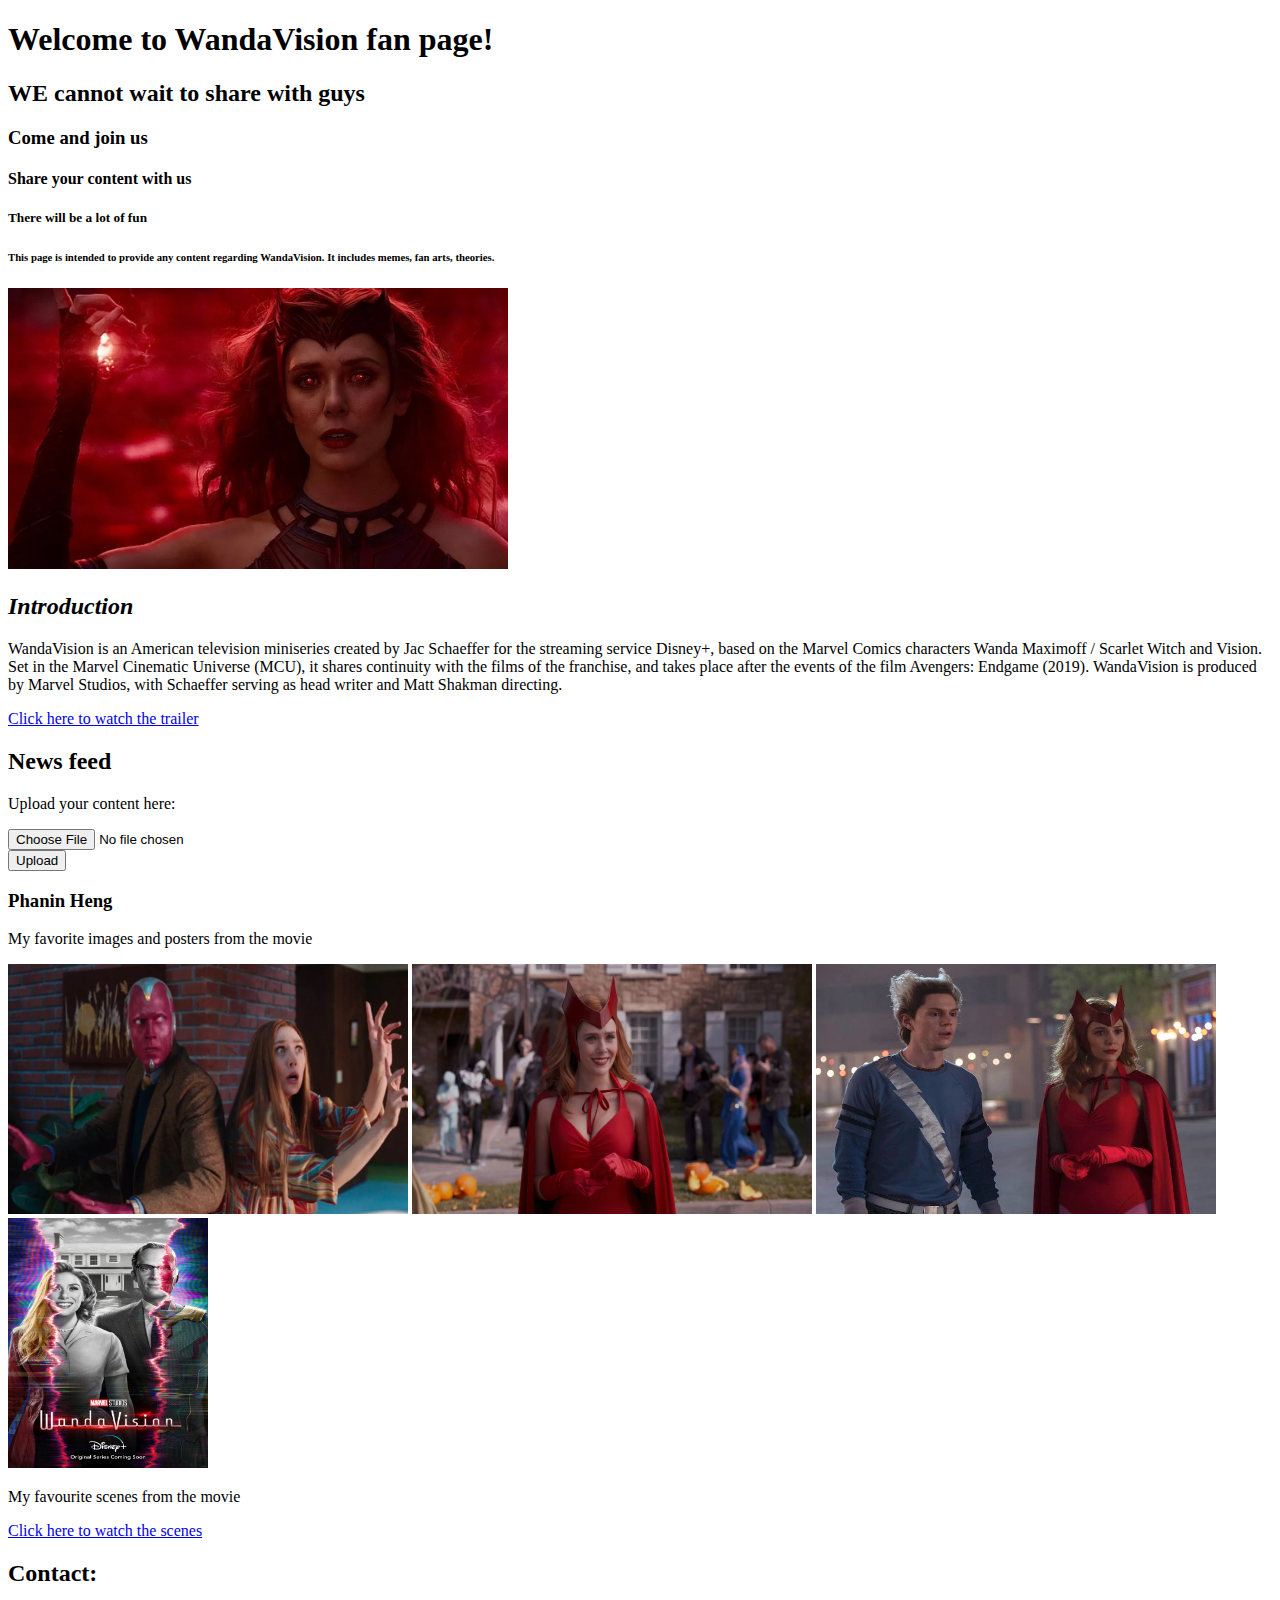
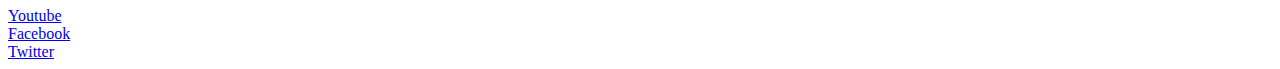
<file: first html/PhaninHeng 2.html>
<!DOCTYPE html>
<html lang="en">
<head>
    <meta charset="UTF-8">
    <meta http-equiv="X-UA-Compatible" content="IE=edge">
    <meta name="viewport" content="width=device-width, initial-scale=1.0">
    <title>Document</title>
</head>
<body>
    <h1 style="font-family:verdana;">Welcome to WandaVision fan page!</h1>
    <h2 style="font-family:verdana;">WE cannot wait to share with guys</h2>
    <h3 style="font-family:verdana;">Come and join us</h3>
    <h4 style="font-family:verdana;">Share your content with us</h4>
    <h5 style="font-family:verdana;">There will be a lot of fun</h5>
    <h6 style="font-family:verdana;">This page is intended to provide any content regarding WandaVision. It includes memes, fan arts, theories.</h6>
    <img src="WandaVision-Scarlet-Witch-.jpg-2.webp" width="500">
    <h2 style="font-family:verdana;"><i>Introduction</i></h2>
    <P>WandaVision is an American television miniseries created by Jac Schaeffer for the streaming service Disney+, based on the Marvel Comics characters Wanda Maximoff / Scarlet Witch and Vision. Set in the Marvel Cinematic Universe (MCU), it shares continuity with the films of the franchise, and takes place after the events of the film Avengers: Endgame (2019). WandaVision is produced by Marvel Studios, with Schaeffer serving as head writer and Matt Shakman directing.</P>
    <a href="https://www.youtube.com/watch?v=sj9J2ecsSpo">Click here to watch the trailer</a>
    <h2>News feed</h2>
    <form action="http://www.example.com/upload.php" method="post">
        <p>Upload your content here:</p>
        <input type="file" name="user-content" /><br />
        <input type="Submit" value="Upload" />
    <h3>Phanin Heng</h3>
    <p>My favorite images and posters from the movie</p>
    <img src="wandavision-ep3-disney-plus-marvel.jpg.webp" width="400" height="250">
    <img src="wandavision-ep-6-1.jpg.webp" width="400" height="250" >
    <img src="wandavision-1x06-pietro-wanda.jpg.webp" width="400" height="250" >
    <img src="25-weeks.jpg" width="200" height="250" >
    <p>My favourite scenes from the movie</p>
    <a href="https://www.youtube.com/watch?v=gxNLBs26xH8&t=3s">Click here to watch the scenes</a>
    </form>
    <footer>
        <h2 style="font-family:verdana;">Contact:</h2>
        <li><a href="https://www.youtube.com/channel/UCvC4D8onUfXzvjTOM-dBfEA">Youtube</a></li>
        <li><a href="https://www.facebook.com/MCU.DCEU.fanclub/">Facebook</a></li>
        <li><a href="https://twitter.com/marvelstudios?lang=en">Twitter</a></li>
    </footer>
    
</body>
</html>
</file>
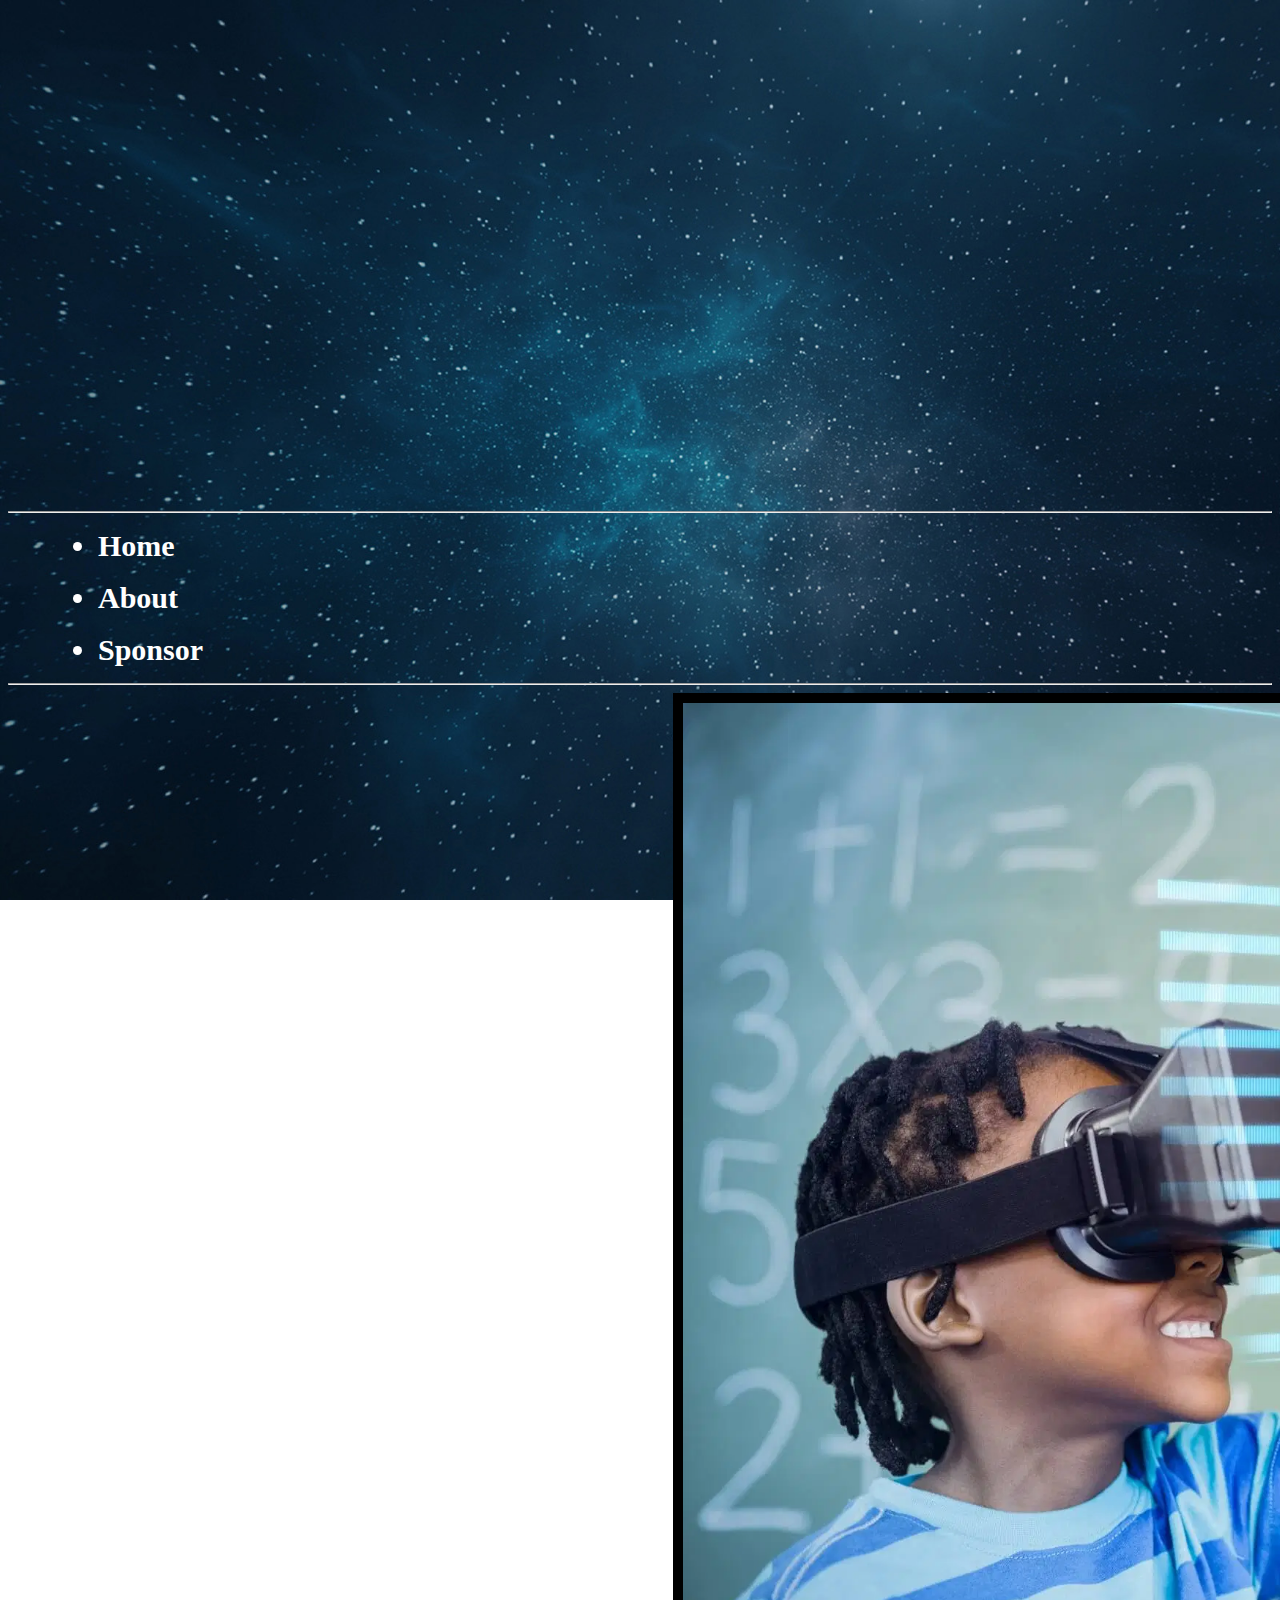
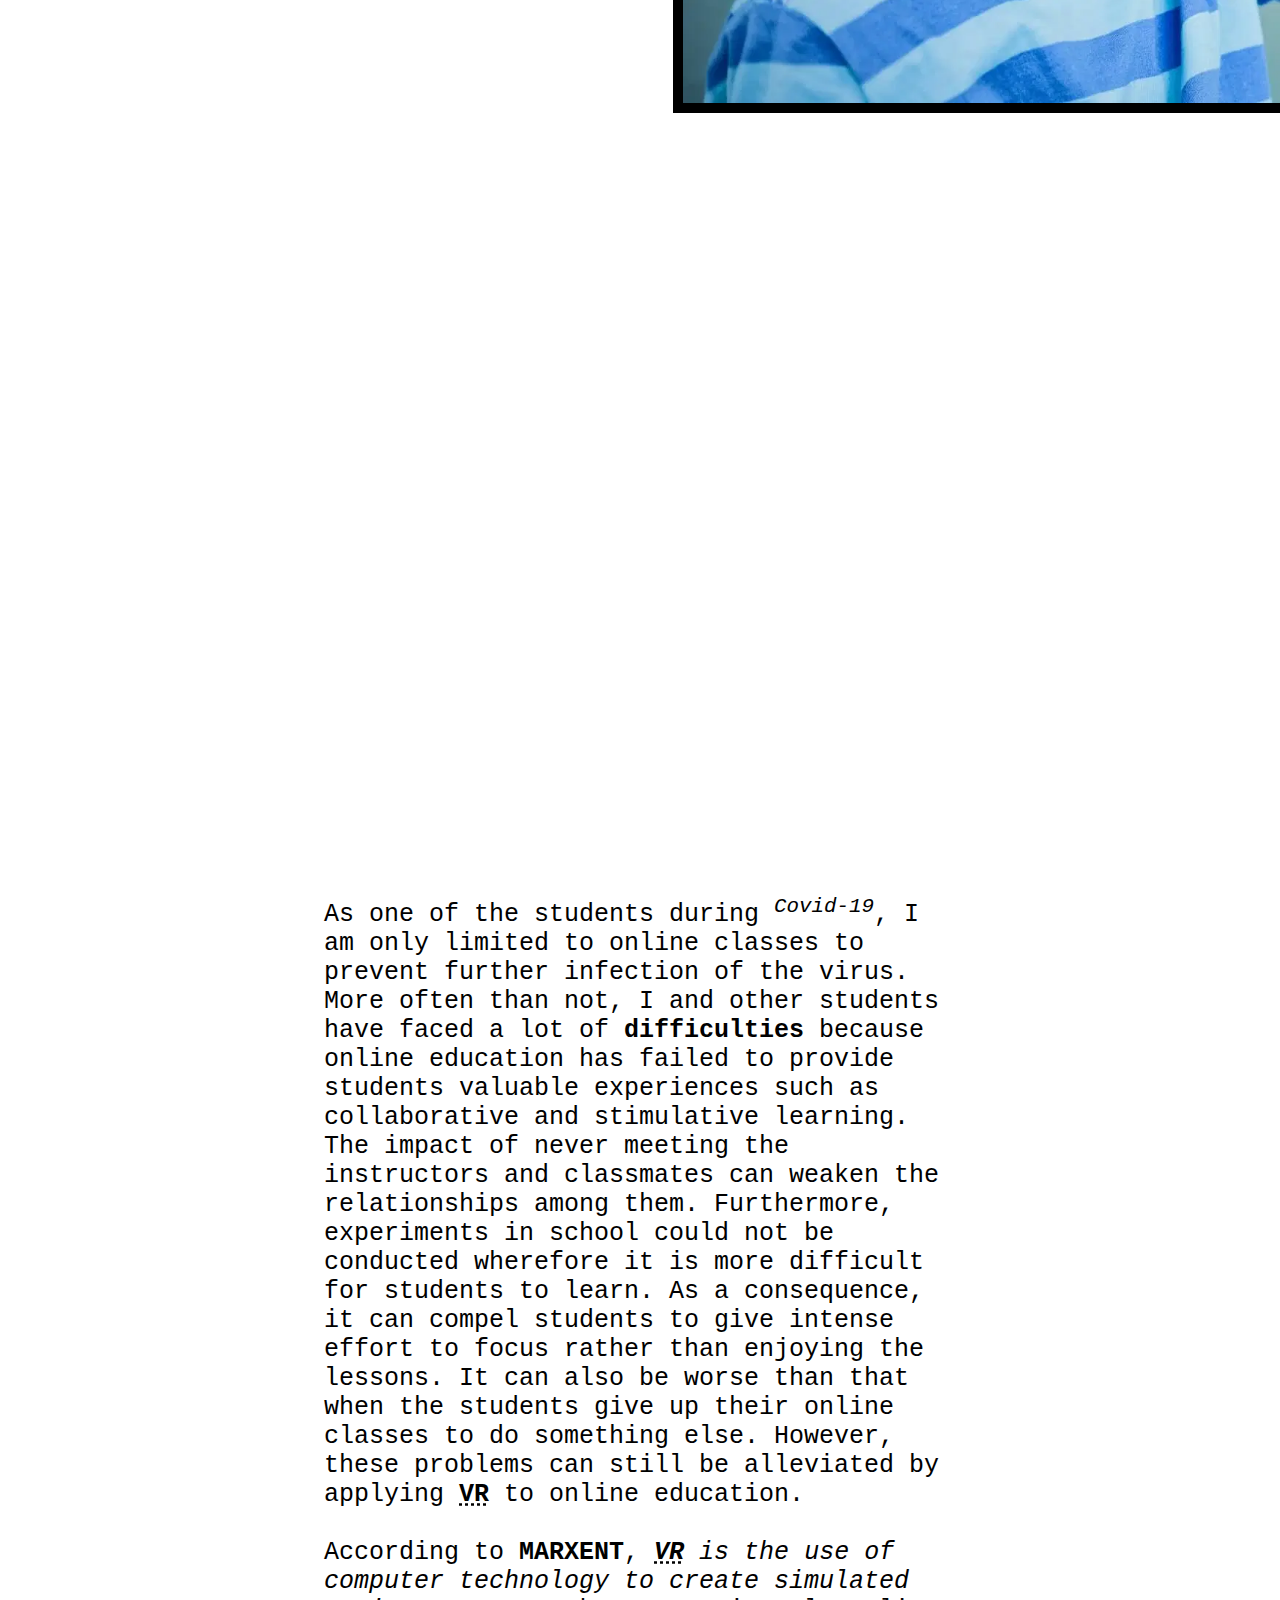
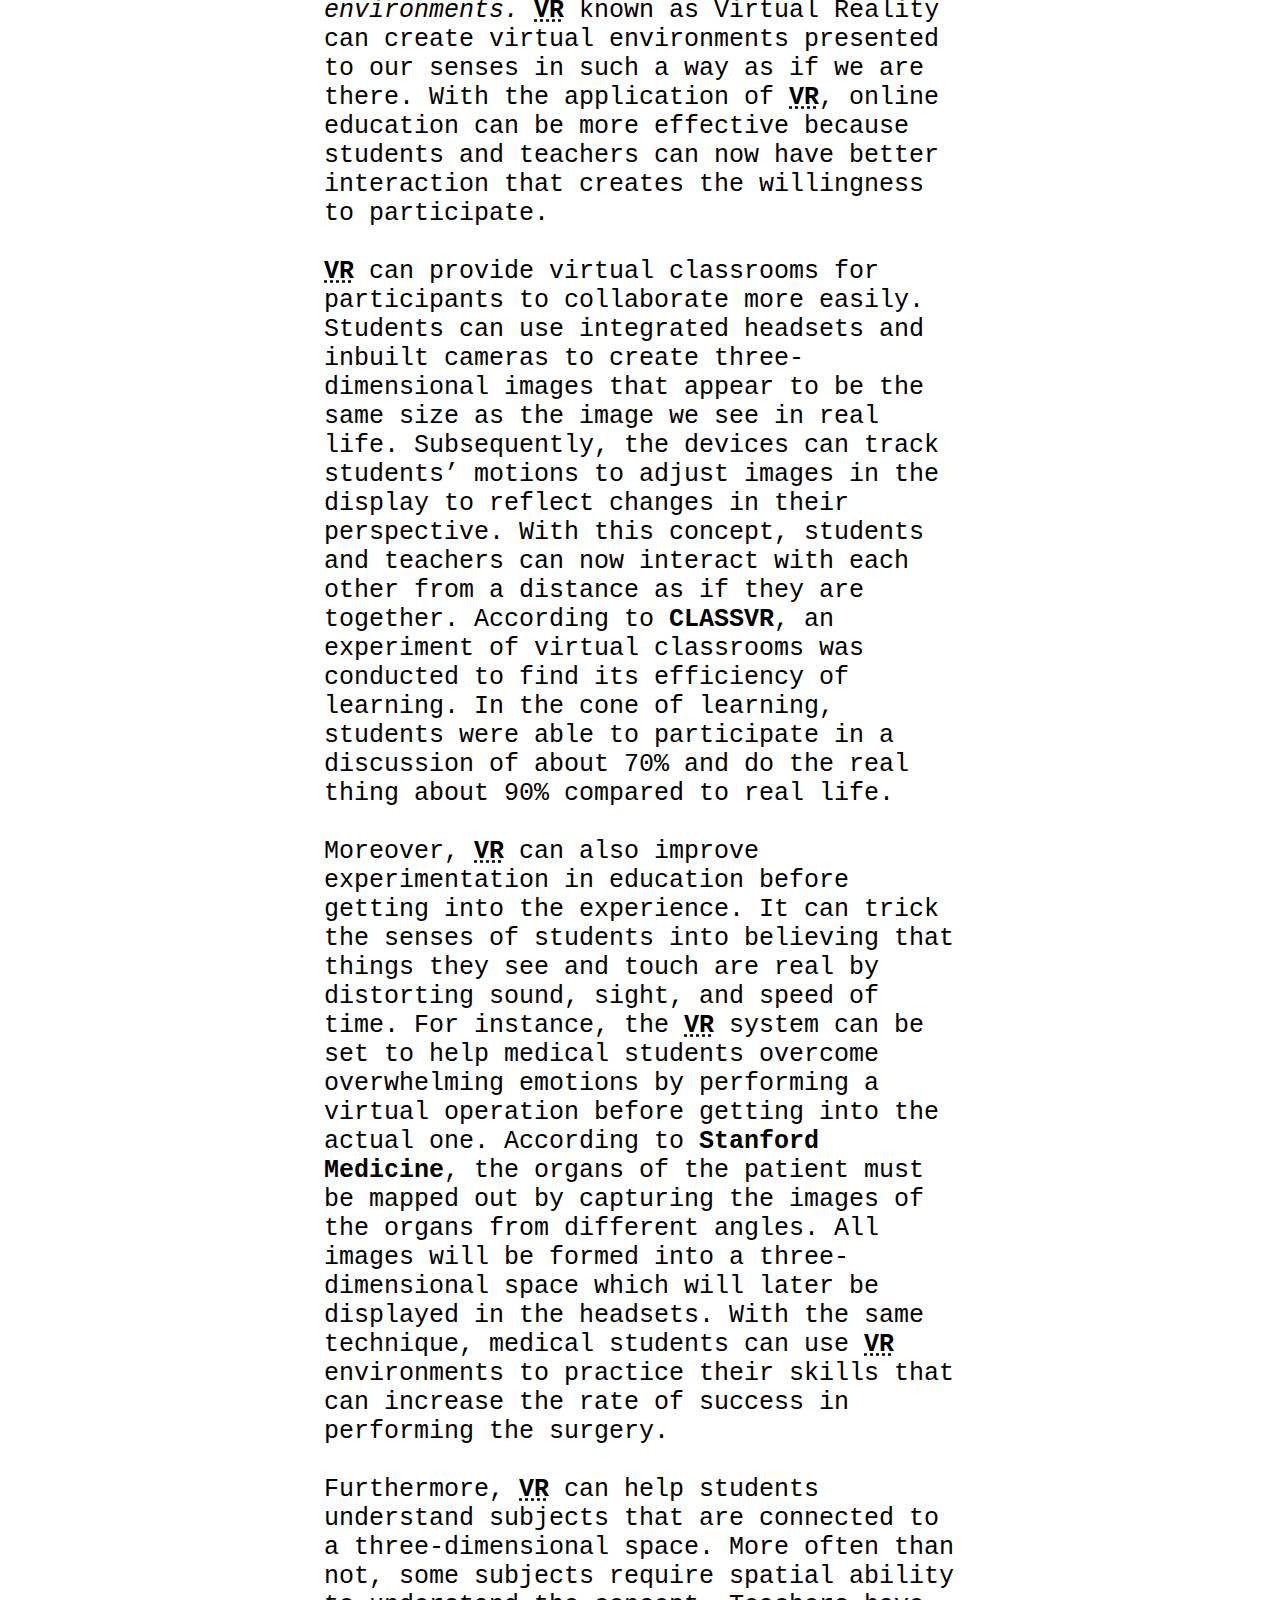
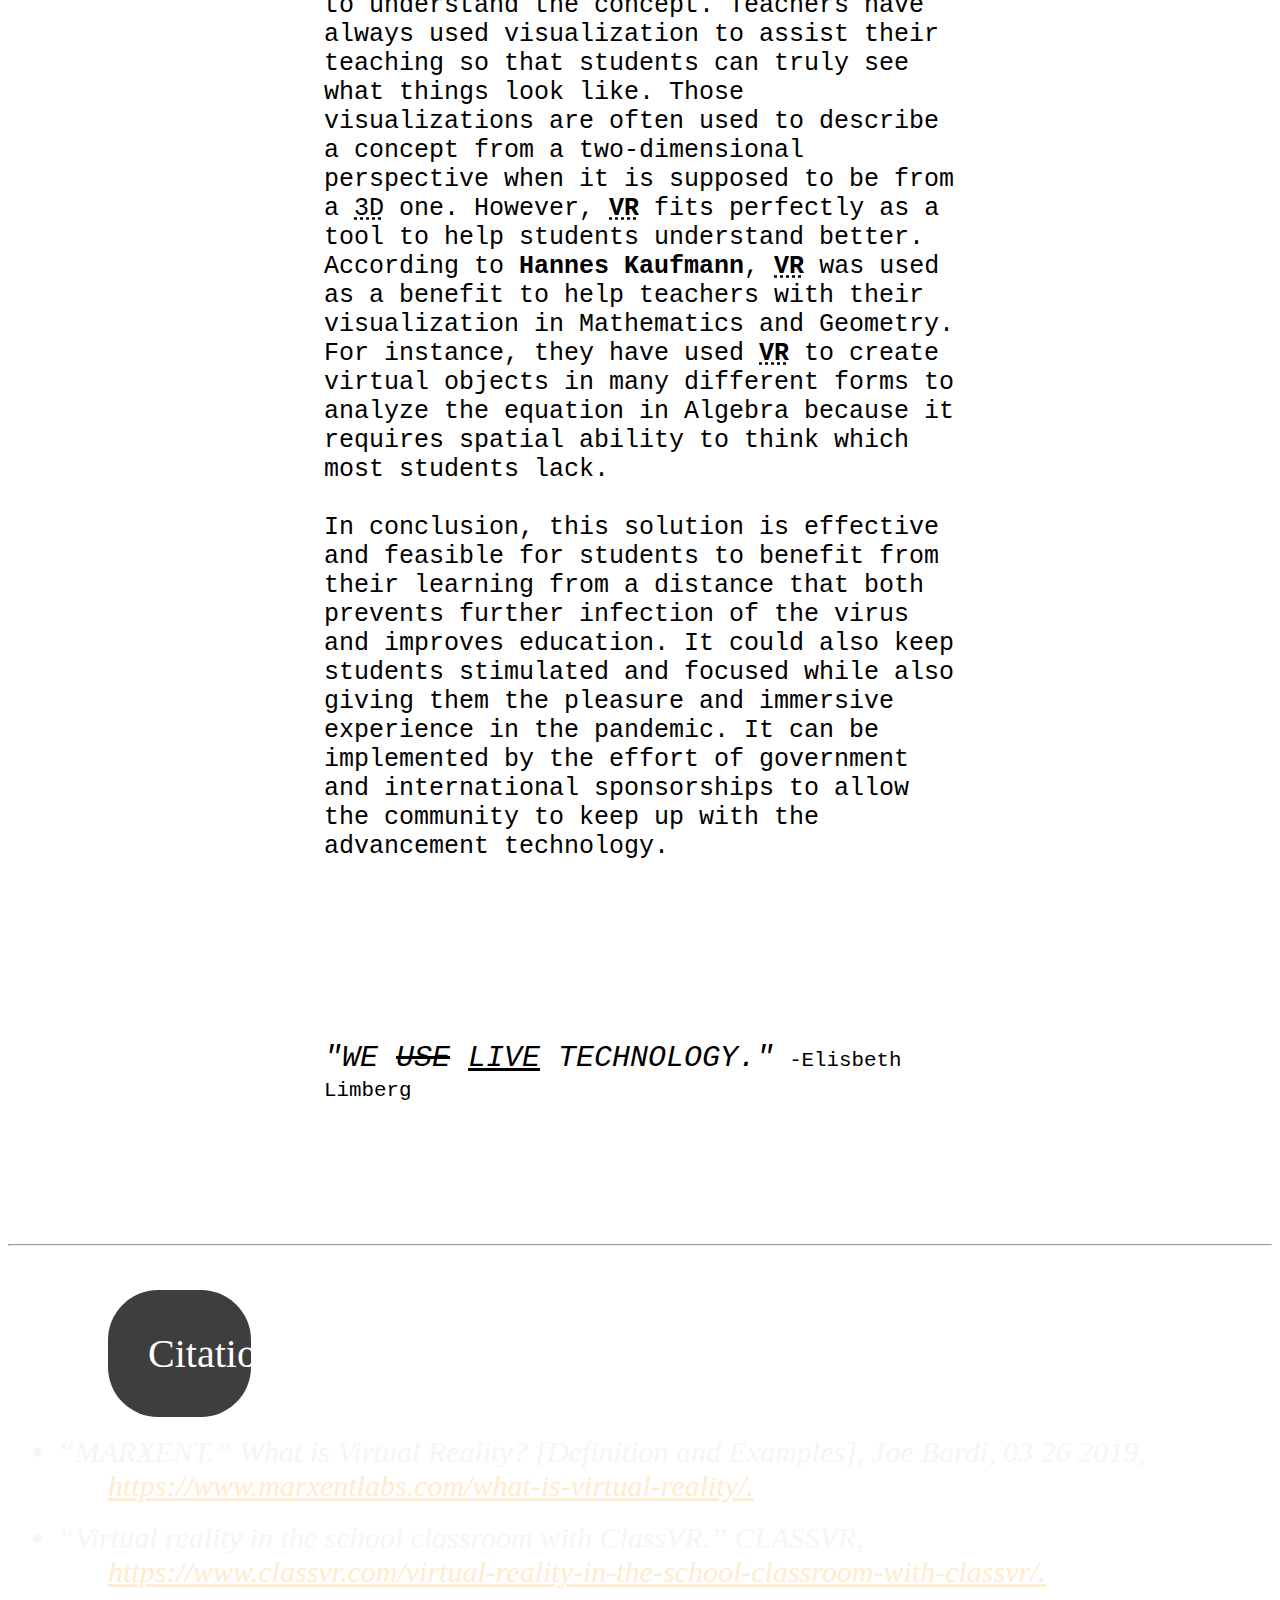
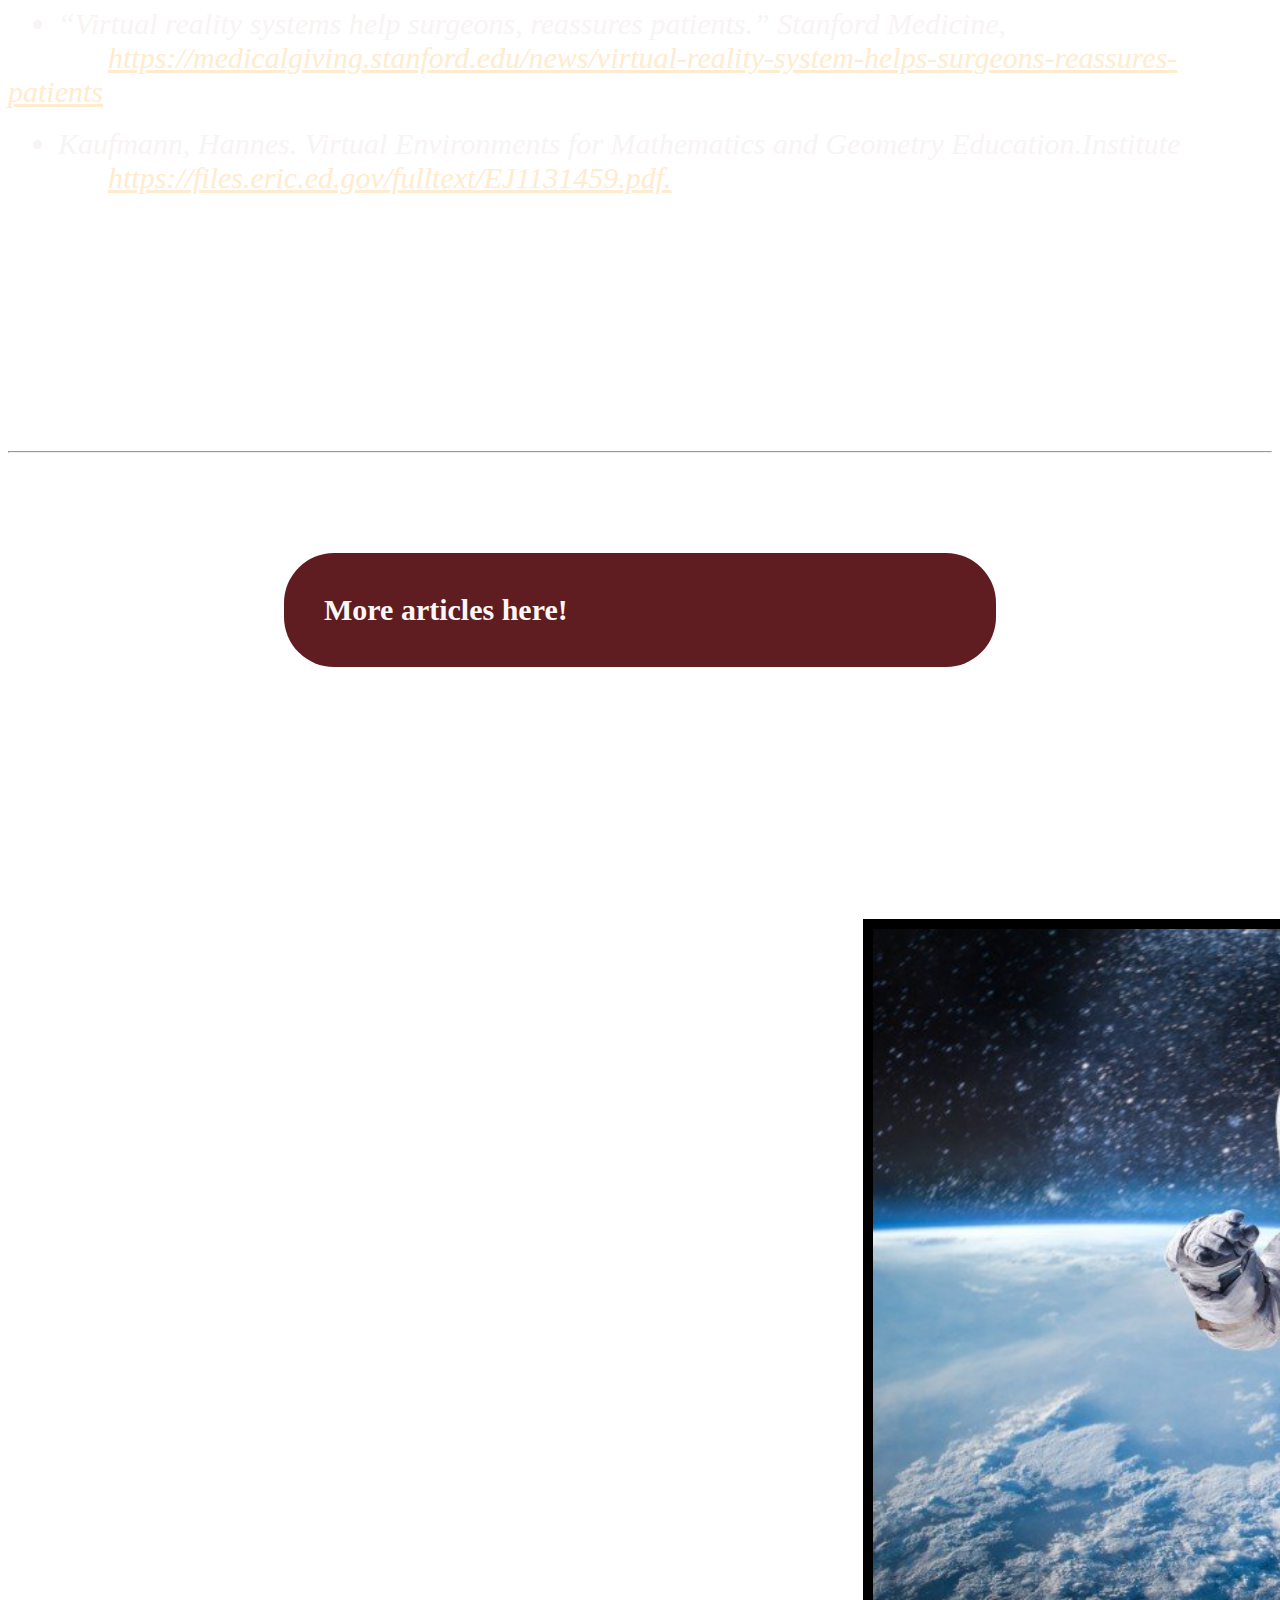
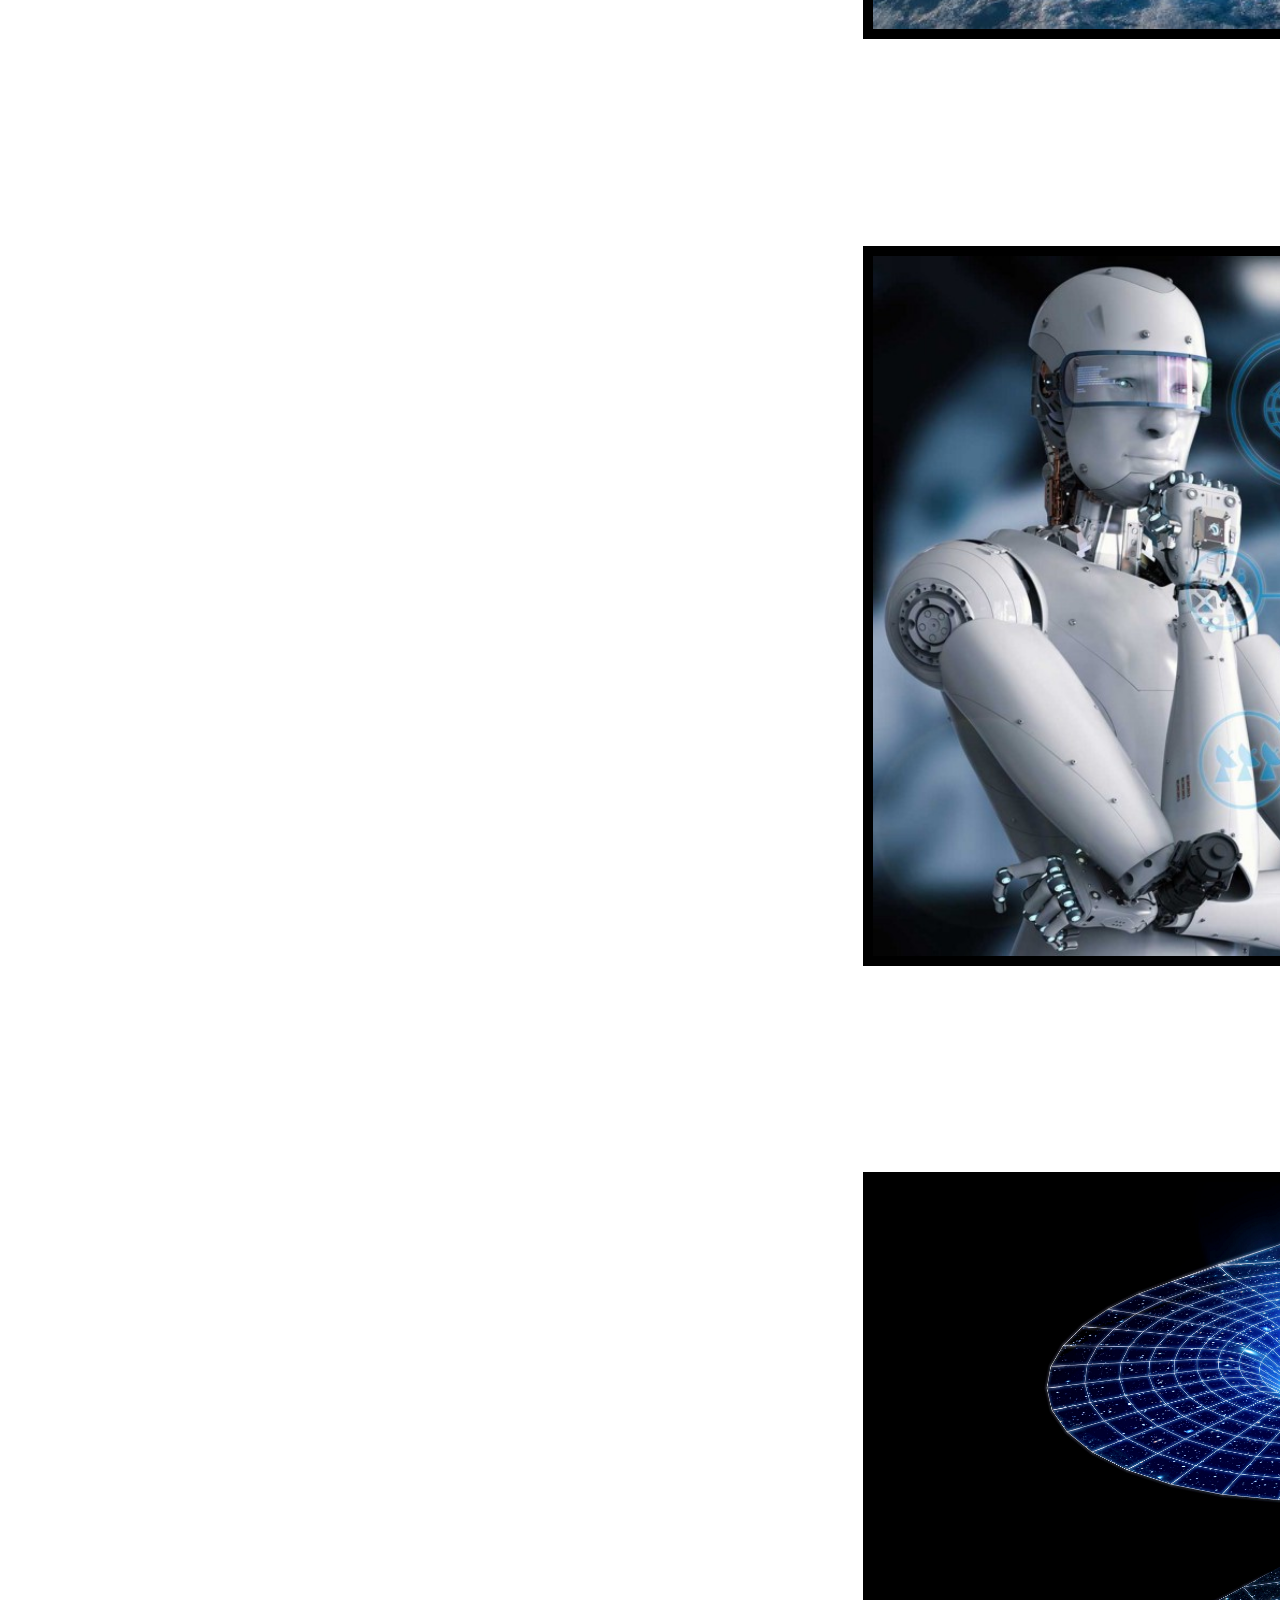
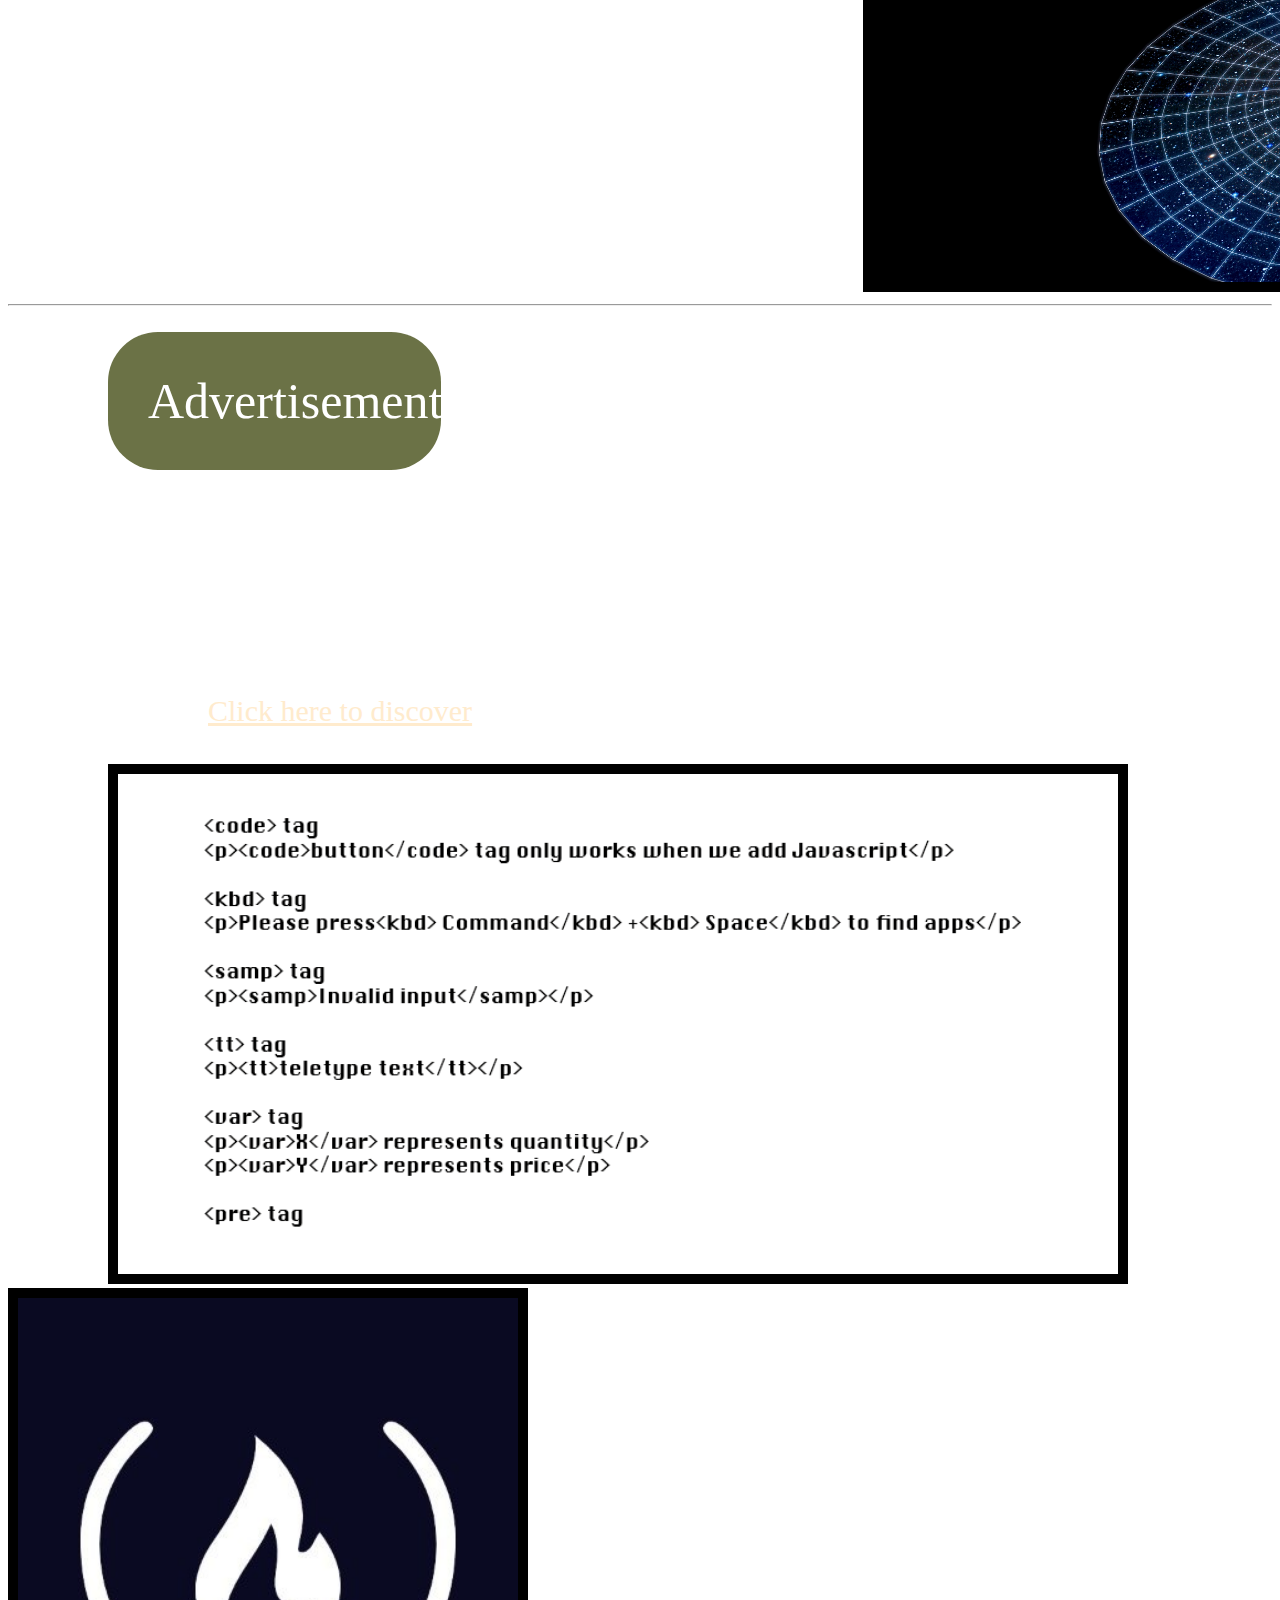
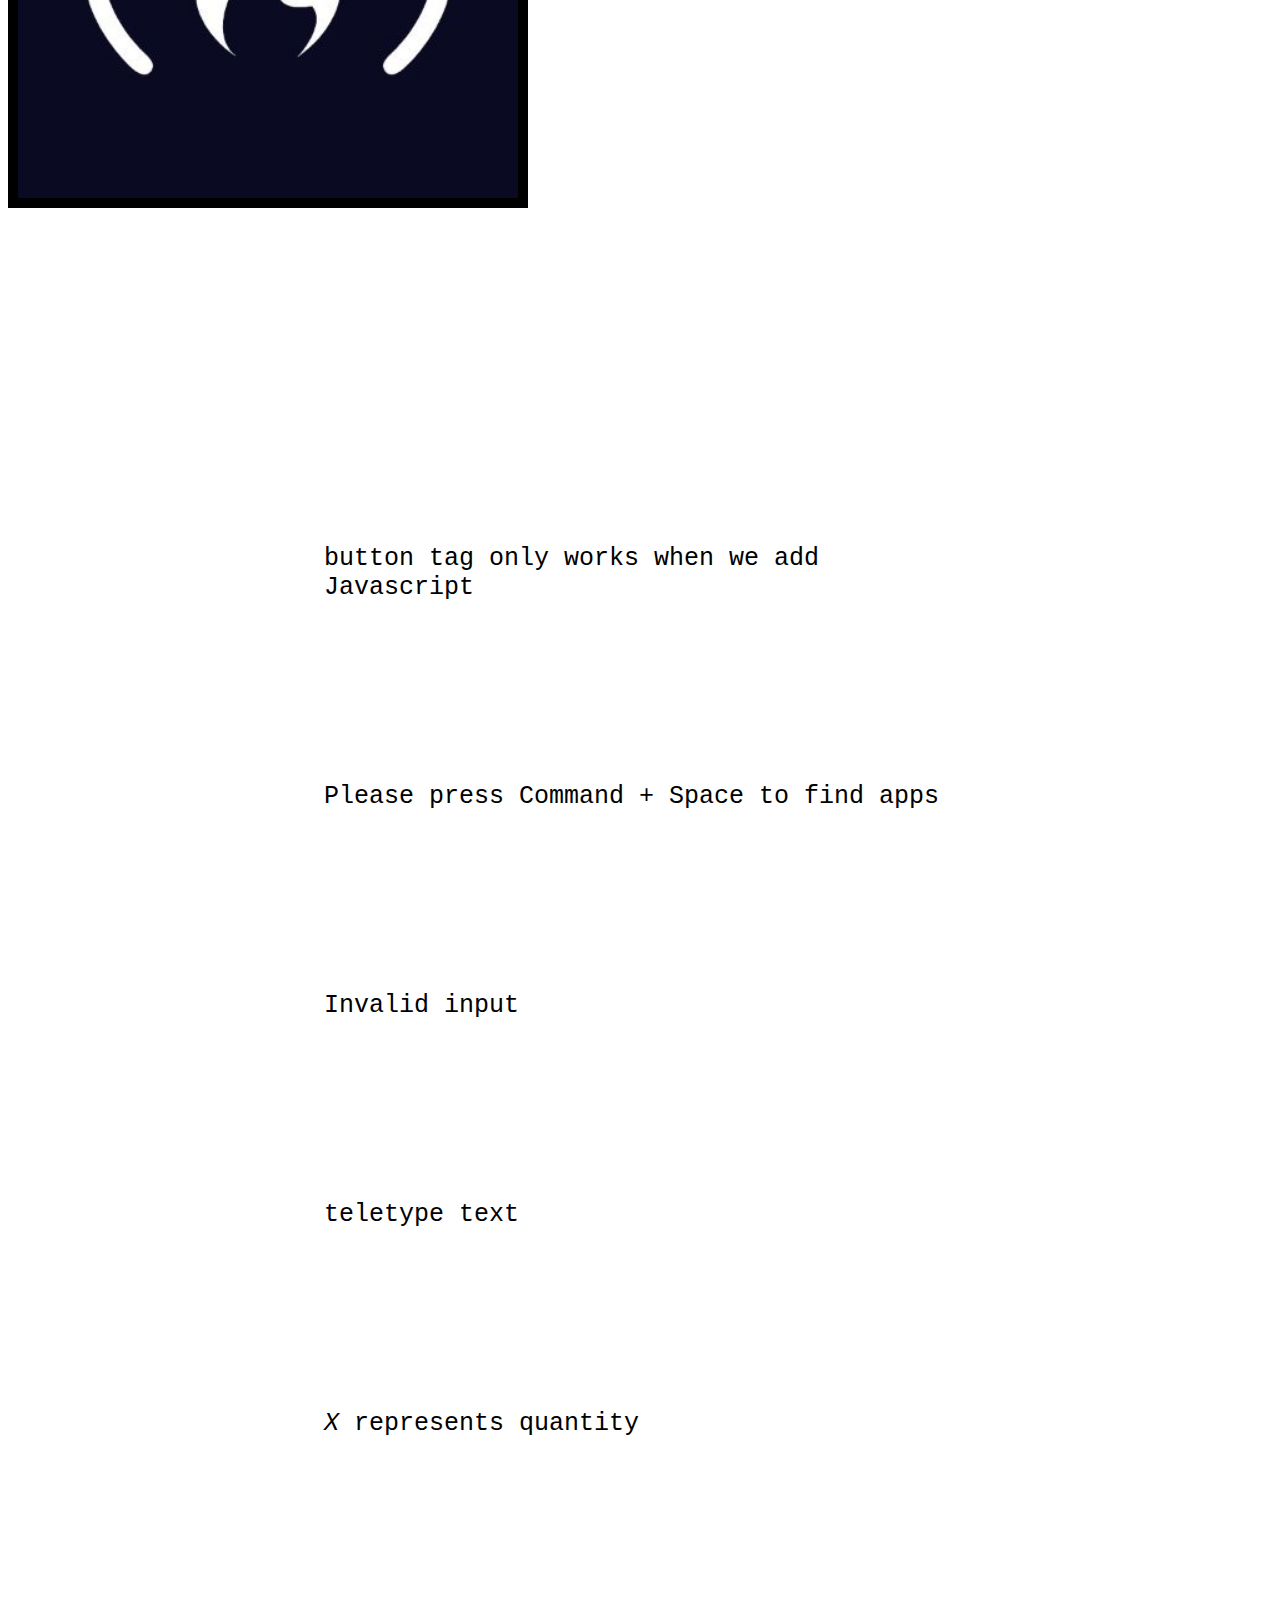
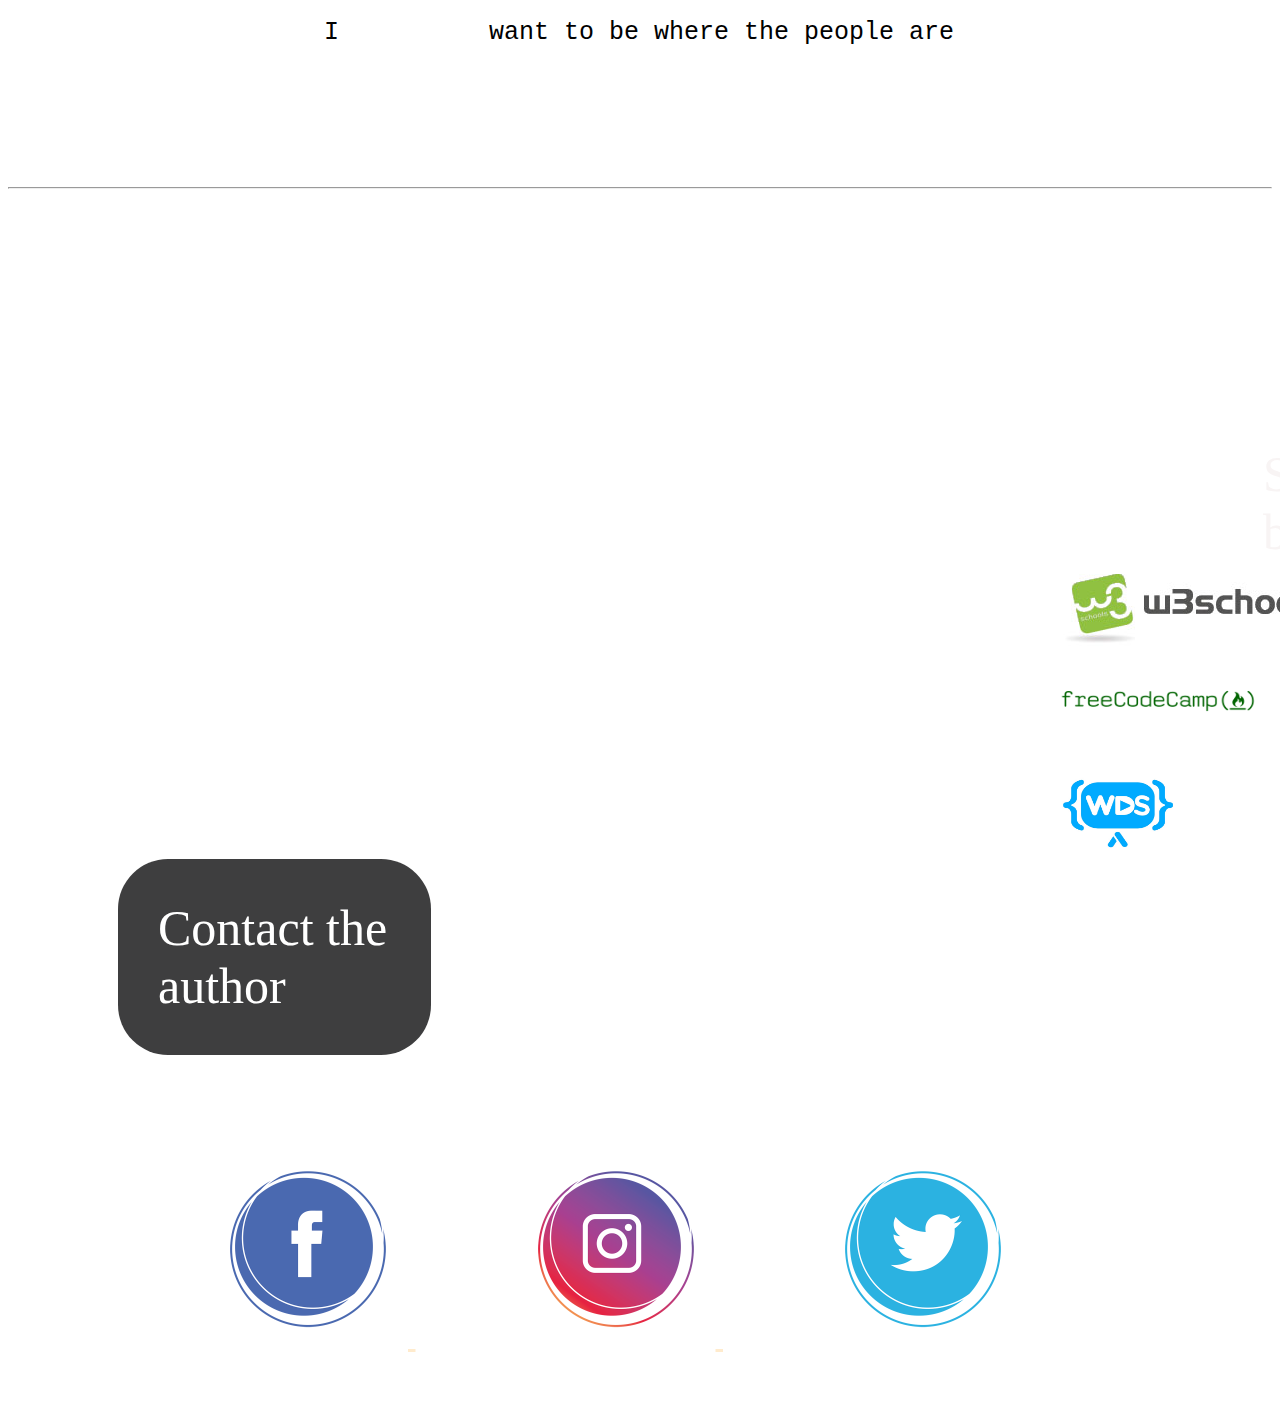
<file: WEB/Quiz.html>
<!DOCTYPE html>
<html lang="en">

<head>
    <title>NerdSquad</title>
    <link rel="stylesheet" href="Quiz.css" />
</head>

<body>
    <header>
        <h2><strong><i>
                    Welcome to NerdSquad!
                </i></strong></h2>
        <nav>
            <hr>
            <ul>
                <li class="menu"><b>Home</b></li>
                </br>
                <li class="menu"><b>About</b></li>
                </br>
                <li class="menu"><b>Sponsor</b></li>
            </ul>
        </nav>
        <hr>
        <div class="poster">
            <img src="VR.webp" border="10" width=1500 height=1000>
        </div>
        <h1>The Future Education With Virtual Reality</h1>
        <div class="upload-date"><i>13rd of March 2021</i></div>
        <div class="author"><i>By Phanin Heng</i></div>
        <p>
            As one of the students during <sup><em>Covid-19</em></sup>, I am only limited to online classes to prevent
            further
            infection of the virus. More often than not, I and other students have faced a lot of
            <strong>difficulties</strong>
            because online education has failed to provide students valuable experiences such as collaborative and
            stimulative learning.
            The impact of never meeting the instructors and classmates can weaken the relationships among them.
            Furthermore, experiments in school could not be conducted wherefore it is more difficult for students to
            learn.
            As a consequence, it can compel students to give intense effort to focus rather than enjoying the lessons.
            It can also be worse than that when the students give up their online classes to do something else.
            However, these problems can still be alleviated by applying <strong><abbr
                    title="Virtual Reality">VR</abbr></strong> to online education.
            </br>
            </br>
            According to <b>MARXENT</b>, <dfn><strong><abbr title="Virtual Reality">VR</abbr></strong> is the use of
                computer technology to create simulated
                environments.</dfn> <strong><abbr title="Virtual Reality">VR</abbr></strong> known as Virtual Reality
            can create
            virtual environments presented to our
            senses in
            such a way as if we are there. With the application of <strong><abbr
                    title="Virtual Reality">VR</abbr></strong>, online education can be more
            effective
            because students and teachers can now have better interaction that creates the willingness to participate.
            </br>
            </br>
            <strong><abbr title="Virtual Reality">VR</abbr></strong> can provide virtual classrooms for participants
            to collaborate more easily.
            Students can use integrated headsets and inbuilt cameras to create
            three-dimensional images that appear to be the same size as the image we see in real life.
            Subsequently, the devices can track students’ motions to
            adjust images in the display to reflect changes in their perspective.
            With this concept, students and teachers can now interact with each other from a distance as if they are
            together.
            According to <b>CLASSVR</b>, an experiment of virtual classrooms was conducted to find its efficiency of
            learning.
            In the cone of learning, students were able to participate in
            a discussion of about 70% and do the real thing about 90% compared to real life.
            </br>
            </br>
            Moreover, <strong><abbr title="Virtual Reality">VR</abbr></strong> can also improve experimentation in
            education before getting into the experience.
            It can trick the senses of students into believing that things they see and touch are real
            by distorting sound, sight, and speed of time. For instance, the <strong><abbr
                    title="Virtual Reality">VR</abbr></strong> system can be set to
            help
            medical students overcome overwhelming emotions by performing a virtual operation before getting into the
            actual one.
            According to <b>Stanford Medicine</b>, the organs of the patient must be mapped out by capturing the images
            of the organs from different angles.
            All images will be formed into a three-dimensional space which will later be displayed in the headsets.
            With the same technique, medical students can use <strong><abbr title="Virtual Reality">VR</abbr></strong>
            environments to practice their skills
            that can increase the rate of success in performing the surgery.
            </br>
            </br>
            Furthermore, <strong><abbr title="Virtual Reality">VR</abbr></strong> can help students understand
            subjects that are connected to a three-dimensional
            space.
            More often than not, some subjects require spatial ability to understand the concept.
            Teachers have always used visualization to assist their teaching so that students can truly see what things
            look like.
            Those visualizations are often used to describe a concept from a two-dimensional perspective
            when it is supposed to be from a <acronym title="three-dimensional">3D</acronym> one. However, <strong><abbr
                    title="Virtual Reality">VR</abbr></strong> fits perfectly as a
            tool to help
            students understand better.
            According to <b>Hannes Kaufmann</b>, <strong><abbr title="Virtual Reality">VR</abbr></strong> was used
            as a benefit to help teachers with their visualization in Mathematics and Geometry.
            For instance, they have used <strong><abbr title="Virtual Reality">VR</abbr></strong> to create virtual
            objects in many different forms to analyze the
            equation in Algebra because it requires spatial ability to think which most students lack.
            </br>
            </br>
            In conclusion, this solution is effective and feasible for students to benefit from their learning
            from a distance that both prevents further infection of the virus and improves education.
            It could also keep students stimulated and focused while also giving them the pleasure and immersive
            experience in the pandemic.
            It can be implemented by the effort of government and international sponsorships to
            allow the community to keep up with the advancement technology.
        </p>
        <blockquote cite="https://www.pinterest.com/pin/620159811157324682/"><big><i>"WE <del>USE</del> <ins>LIVE</ins>
                    TECHNOLOGY."</i></big> <small>-Elisbeth Limberg</small></blockquote>
        <hr>
        </br>
        </br>
        <div class="citation">Citation</div>
        </br>
        <cite>
            <li>“MARXENT.” What is Virtual Reality? [Definition and Examples], Joe Bardi, 03 26 2019,</li>
            <a
                href="https://www.marxentlabs.com/what-is-virtual-reality/.">https://www.marxentlabs.com/what-is-virtual-reality/.</a>
            </br>
            </br>
            <li>“Virtual reality in the school classroom with ClassVR.” CLASSVR,</li>
            <a href="https://www.classvr.com/virtual-reality-in-the-school-classroom-with-classvr/.">https://www.classvr.com/virtual-reality-in-the-school-classroom-with-classvr/.
            </a>
            </br>
            </br>
            <li>“Virtual reality systems help surgeons, reassures patients.” Stanford Medicine,</li>
            <a href="https://medicalgiving.stanford.edu/news/virtual-reality-system-helps-surgeons-reassures-patients.html#:~:text=The%20virtual%20reality%20system%20is,in%20a%20three%2Ddimensional%20space.&text=and%20educate%20patients.-,It%20also%20helps%20surgeons%20in%20th.
        ">https://medicalgiving.stanford.edu/news/virtual-reality-system-helps-surgeons-reassures-patients
            </a>
            </br>
            </br>
            <li>Kaufmann, Hannes. Virtual Environments for Mathematics and Geometry Education.Institute
            </li>
            <a
                href="https://files.eric.ed.gov/fulltext/EJ1131459.pdf.">https://files.eric.ed.gov/fulltext/EJ1131459.pdf.</a>
        </cite>
        <div class="CopyandReg">&copy &reg</div>
        </br>
        <hr>
        <h3>More articles here!</h3>
        <section>
            <h5><q><ins>The world is not moving <bdo dir="rtl">backwards</bdo></q><small>-Spencer Johnson</small></ins>
            </h5>
            <span class="first-container">
                <img src="space-astronaut.jpg" border="10" width=1100 height=700>
            </span>
            <h5><q><ins>Will AI replace humans in the next 100 years?</q><small>-Misa Amane</small></ins></h5>
            <span class="second-container">
                <img src="AI.jpeg" border="10" width=1100 height=700>
            </span>
            <h5><q><ins>"The theories of parallel universe"</q><small>-Eric Patrick</small></ins></h5>
            <span class="second-container">
                <img src="Parallel.jpg" border="10" width=1100 height=700>
            </span>
        </section>
        <hr>
        </br>
        <section>
            <div class="advertisement">Advertisement</div>
            </br>
            </br>
            </br>
            <div class="description">Want to learn HTML? FreeCodeCamp is a non-profit organization that consists of an
                interactive learning web platform, </br>
                an online community forum, chat rooms, online publications and local organizations that intend to make
                learning web development </br>accessible to anyone. FreeCodeCamp could expand your vision on each HTML
                tag.
                </br> <a class="freecodecamp" href="https://www.freecodecamp.org">Click here to discover</a>
            </div>
            </br>
            </br>
            <img class="ads" src="Asset 2.png" border="10" width=1000 height=500>
            <img src="Freecodecamp.jpg" border="10" width=500 height=500>
            </br>
            </br>
            </br>
            </br>

            <div class="output">Output</div>
            <!-- <code> tag -->
            <p><code>button</code> tag only works when we add Javascript</p>
            <!-- <kbd> -->
            <p>Please press<kbd> Command</kbd> +<kbd> Space</kbd> to find apps</p>
            <!-- <samp> -->
            <p><samp>Invalid input</samp></p>
            <!-- <tt> -->
            <p><tt>teletype text</tt></p>
            <!-- <var> -->
            <p><var>X</var> represents quantity</p>
            <!-- <pre> -->
            <pre>I          want to be where the people are</pre>
        </section>
    </header>
    <hr>
    <div class="quote">
        WE LOVE SCIENCE
    </div>
    </br>
    <div class="Sponsor">Sponsored by</div>
    <div class="SponsorLogo">
        <img src="w3schools-logo.png">
        <img src="freecodecamp-vector-logo.png" width=200 height=100>
        <img src="WebDevs.jpg" width=120 height=100>
    </div>
    <footer>
        <div class="contact">Contact the author</div>
        </br>
        <address>No. 8, St. 315, Boeng Kak 1, Tuol Kork, Phnom Penh, Cambodia</address>
        <div class="instruction"><i><sub><ins>Click the icon to access</ins></sub></i></div>
        <a href="https://www.facebook.com/profile.php?id=100008142790652" target="_blank">
            <img src="Facebook copy.png" width=200 height=200>
        </a>
        <a href="https://www.instagram.com/valkyrage/" target="_blank">
            <img src="Instagram copy.png" width=200 height=200>
        </a>
        <a href="https://twitter.com/Phanin83607992" target="_blank">
            <img src="Twitter copy.png" width=200 height=200>
        </a>
        </br>
        </br>
        </br>
    </footer>
</body>

</html>
</file>
<file: WEB/Quiz.css>
.menu {
    font-family: 'Time News Roman';
    color: white;
}
p {
    margin-right: 200px;
    margin-left: 200px;
    font-size: 25px;
    font-family: 'Courier new';
    color: black;
    background: white;
    width: 50%;
    padding: 40px;
    margin: 100px auto;
    border-radius: 10px;
}
li {
    font-size: 30px;
    margin-left: 50px;
    color: rgb(248, 244, 244);
}
h1 {
    margin-left: 1500px;
    font-family: 'Time News Roman';
    font-size: 50px;
    color: white;
}
h2 {
    margin-left: 1500px;
    color: white;
    font-size: 100px;
    font-family:'Times New Roman', Times, serif;
}
.upload-date {
    font-size: 30px;
    margin-left: 2000px;
    color: white;
    font-family: 'Courier new';
}
h3 {
    color: rgb(252, 248, 248);
    font-size: 30px;
    background: rgb(95, 28, 33);
    width: 50%;
    padding: 40px;
    border-radius: 50px;
    margin: 100px auto;
}
footer {
    margin-left: 100px;
}
.instruction {
    margin-left: 10px;
    font-size: 30px;
    color: white;
}
body {
    background-image: url('nebula.jpg');
    background-attachment: fixed;
    background-size: cover;
    opacity: 0px;
}
.content {
    background: black;
    width: 50%;
    padding: 40px;
    margin: 100px auto;
}
br {
    margin-top: 10px;
    margin-bottom: 10px;
}
.author {
    margin-left: 2000px;
    color: white;
    font-family: 'Courier new';
    font-size: 25px;
}
address {
    margin-left: 10px;
    font-size: 30px;
    color: white;
}
h5 {
    font-size: 30px;
    color: white;
    margin-left: 950px;
}
.poster {
    display: block;
    margin-left: 665px;
    margin-right: auto;
    width: 50%;
}
.contact {
    margin-left: 10px;
    font-size: 50px;
    color: white;
    background: rgb(62, 62, 63);
    width: 20%;
    padding: 40px;
    border-radius: 50px;
}
.quote {
    font-size: 100px;
    color: white;
    display: block;
    margin-left: 950px;
    width: 50%;
    font-family: Georgia;
}
blockquote {
    margin-right: 200px;
    margin-left: 200px;
    font-size: 25px;
    font-family: 'Courier new';
    color: black;
    background: white;
    width: 50%;
    padding: 40px;
    margin: 100px auto;
    border-radius: 10px;
}
.citation {
    margin-left: 100px;
    font-size: 40px;
    color: white;
    background: rgb(62, 62, 63);
    width: 5%;
    padding: 40px;
    border-radius: 50px;
}
a {
    margin-left: 100px;
    font-size: 30px;
    color: blanchedalmond;
}
.first-container {
    margin-left: 855px;
}
.second-container {
    margin-left: 855px;
}
.third-container {
    margin-left: 855px;
}
.advertisement {
    margin-left: 100px;
    font-size: 50px;
    color: white;
    background: rgb(107, 114, 70);
    width: 20%;
    padding: 40px;
    border-radius: 50px;
}
.description {
    margin-left: 100px;
    font-size: 30px;
    color: white;
}
.output {
    margin-left: 1300px;
    font-size: 50px;
    color: white;
    background: rgb(192, 58, 5);
    width: 5%;
    padding: 40px;
    border-radius: 50px;
}
.ads {
    margin-left: 100px;
}
pre {
    margin-right: 200px;
    margin-left: 200px;
    font-size: 25px;
    font-family: 'Courier new';
    color: black;
    background: white;
    width: 50%;
    padding: 40px;
    margin: 100px auto;
    border-radius: 10px;
}
.CopyandReg {
    font-size: 100px;
    margin-left: 1300px;
    color: rgb(248, 244, 244);
}
.Sponsor {
    font-size: 50px;
    margin-left: 1255px;
    color: rgb(248, 244, 244);
}
.SponsorLogo {
    margin-left: 1050px;
}
</file>
